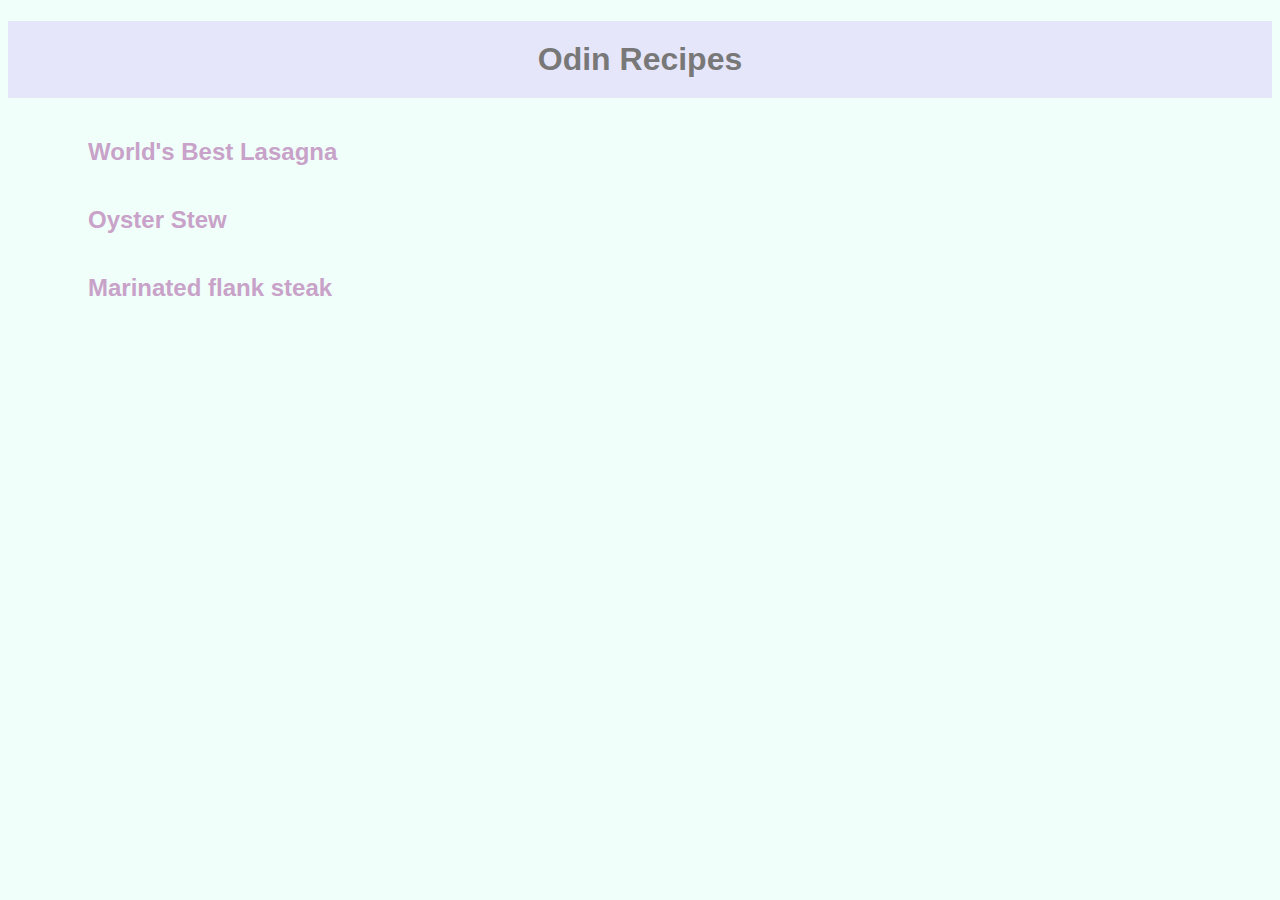
<file: index.html>
<!DOCTYPE html>
<html lang="en">
<head>
    <meta charset="UTF-8">
    <meta name="viewport" content="width=device-width, initial-scale=1.0">
    <title>Document</title>
    <link rel="stylesheet" href="style.css">
</head>
<body>
    <h1>Odin Recipes</h1>
    <ul>
        <li><a href="recipes/lasagna.html">World's Best Lasagna</a></li>
        <li><a href="recipes/oyster-stew.html">Oyster Stew</a></li>
        <li><a href="recipes/marinated-flank-steak.html">Marinated flank steak</a></li>
    </ul>
</body>
</html>
</file>
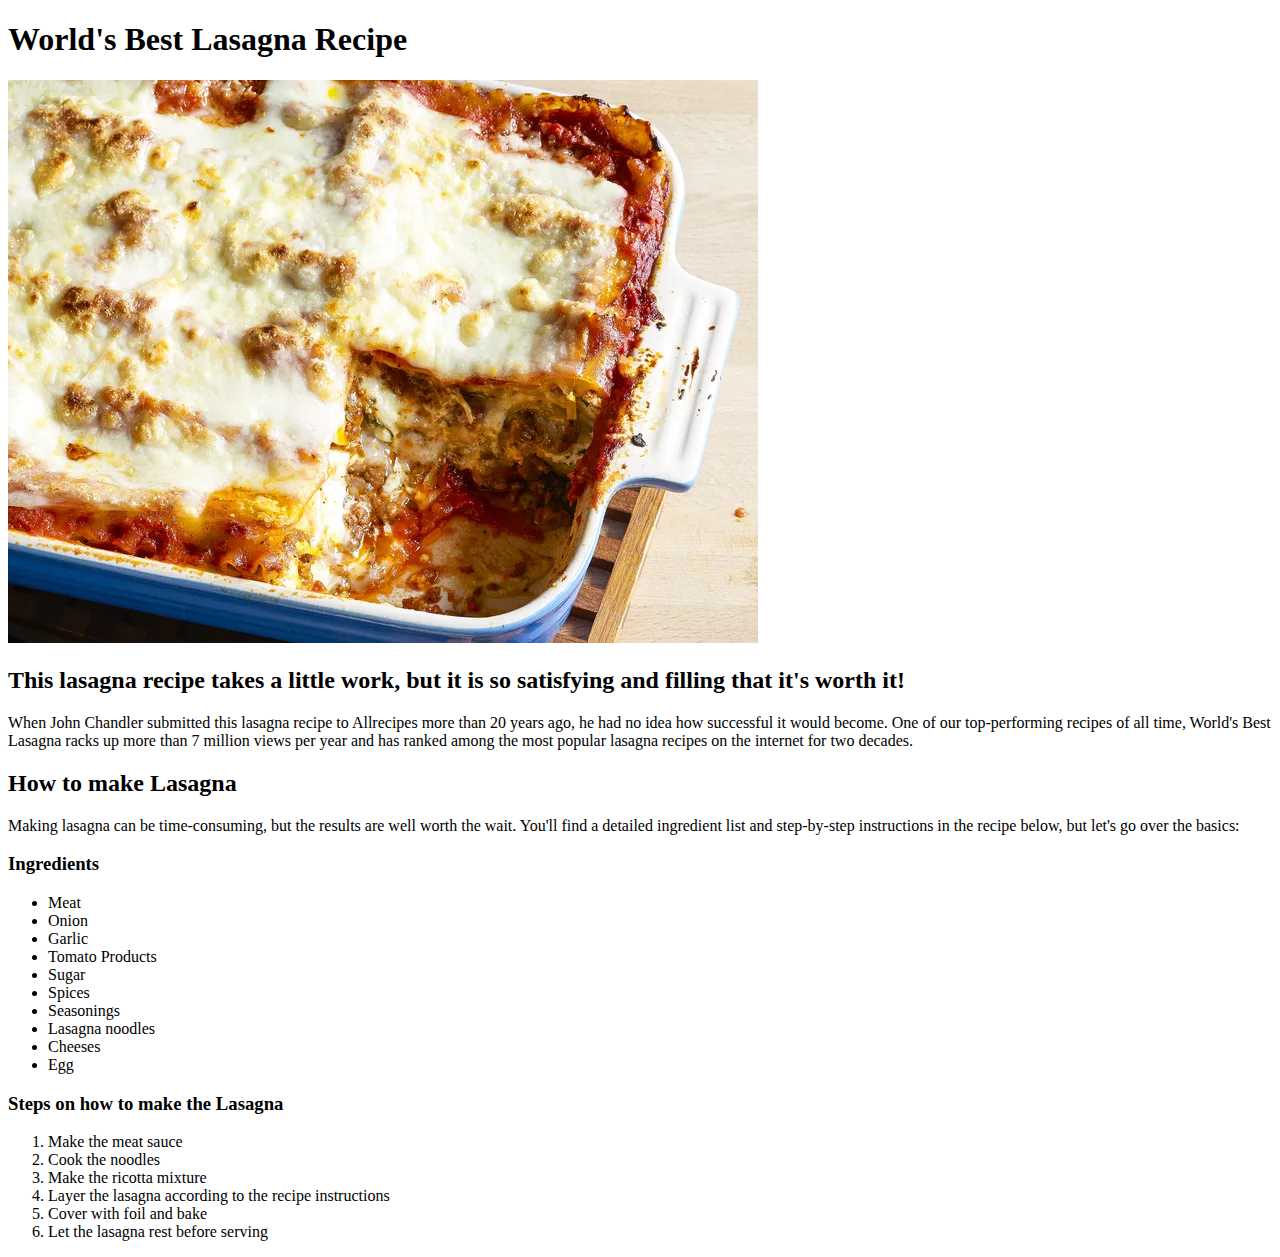
<file: recipes/lasagna.html>
<!DOCTYPE html>
<html lang="en">
<head>
    <meta charset="UTF-8">
    <meta name="viewport" content="width=device-width, initial-scale=1.0">
    <title>Document</title>
</head>
<body>
    <h1>
        World's Best Lasagna Recipe
    </h1>
    <img src="../img/worldsbestlasagna.jpg" alt="World's best lasagna">
    <h2>This lasagna recipe takes a little work, but it is so satisfying and 
        filling that it's worth it!
    </h2>
    <p>When John Chandler submitted this lasagna recipe to Allrecipes more 
        than 20 years ago, he had no idea how successful it would become. 
        One of our top-performing recipes of all time, World's Best Lasagna 
        racks up more than 7 million views per year and has ranked among 
        the most popular lasagna recipes on the internet for two decades.
    </p>
    <h2>
        How to make Lasagna
    </h2>
    <p>
        Making lasagna can be time-consuming, but the results are well 
        worth the wait. You'll find a detailed ingredient list and step-by-step 
        instructions in the recipe below, but let's go over the basics:
    </p>
    <h3>
        Ingredients
    </h3>
    <ul>
        <li>Meat</li>
        <li>Onion</li>
        <li>Garlic</li>
        <li>Tomato Products</li>
        <li>Sugar</li>
        <li>Spices</li>
        <li>Seasonings</li>
        <li>Lasagna noodles</li>
        <li>Cheeses</li>
        <li>Egg</li>
    </ul>
    <h3>
        Steps on how to make the Lasagna
    </h3>
    <ol>
        <li>Make the meat sauce</li>
        <li>Cook the noodles</li>
        <li>Make the ricotta mixture</li>
        <li>Layer the lasagna according to the recipe instructions</li>
        <li>Cover with foil and bake</li>
        <li>Let the lasagna rest before serving</li>
    </ol>
</body>
</html>
</file>
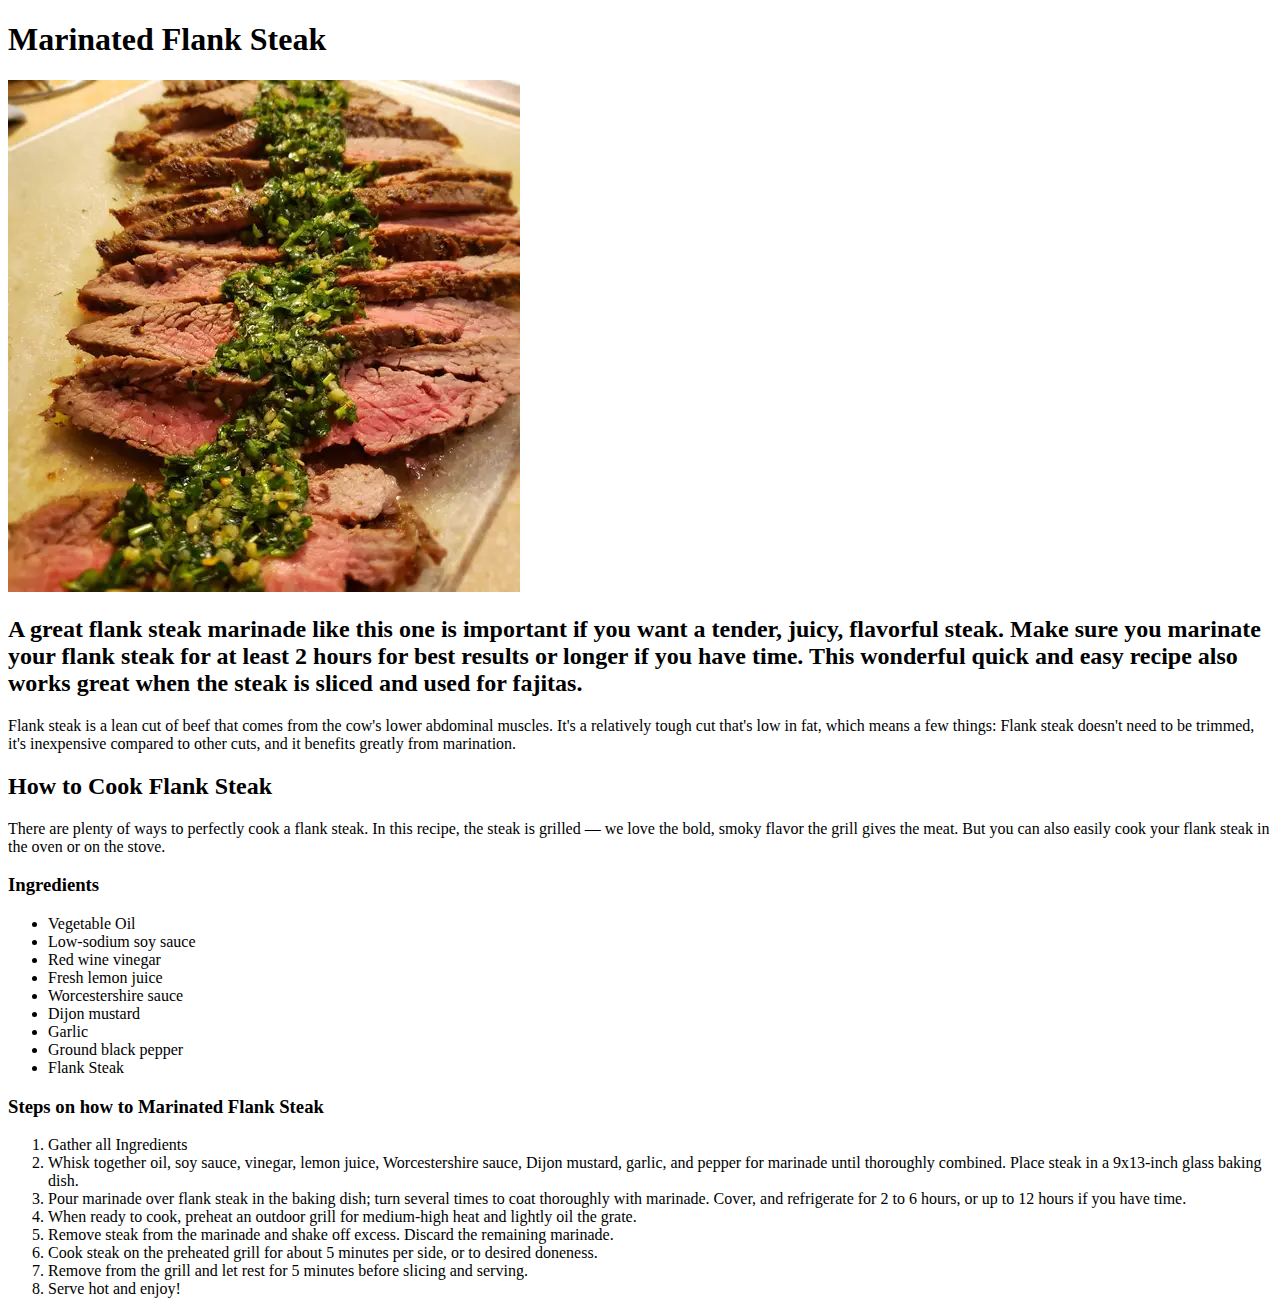
<file: recipes/marinated-flank-steak.html>
<!DOCTYPE html>
<html lang="en">
<head>
    <meta charset="UTF-8">
    <meta name="viewport" content="width=device-width, initial-scale=1.0">
    <title>Document</title>
</head>
<body>
    <h1>
        Marinated Flank Steak
    </h1>
    <img src="../img/marinated-flank-steak.jpg" alt="Marinated Flank Steak">
    <h2>
        A great flank steak marinade like this one is important if you want 
        a tender, juicy, flavorful steak. Make sure you marinate your flank 
        steak for at least 2 hours for best results or longer if you have time. 
        This wonderful quick and easy recipe also works great when the steak is 
        sliced and used for fajitas.
    </h2>
    <p>
        Flank steak is a lean cut of beef that comes from the cow's lower abdominal 
        muscles. It's a relatively tough cut that's low in fat, which means a few things: 
        Flank steak doesn't need to be trimmed, it's inexpensive compared to other cuts, 
        and it benefits greatly from marination.
    </p>
    <h2>
        How to Cook Flank Steak
    </h2>
    <p>
        There are plenty of ways to perfectly cook a flank steak. In this recipe, the steak 
        is grilled — we love the bold, smoky flavor the grill gives the meat. But you can 
        also easily cook your flank steak in the oven or on the stove.
    </p>
    <h3>
        Ingredients
    </h3>
    <ul>
        <li>Vegetable Oil</li>
        <li>Low-sodium soy sauce</li>
        <li>Red wine vinegar</li>
        <li>Fresh lemon juice</li>
        <li>Worcestershire sauce</li>
        <li>Dijon mustard</li>
        <li>Garlic</li>
        <li>Ground black pepper</li>
        <li>Flank Steak</li>
    </ul>
    <h3>
        Steps on how to Marinated Flank Steak
    </h3>
    <ol>
        <li>Gather all Ingredients</li>
        <li>Whisk together oil, soy sauce, vinegar, lemon juice, Worcestershire sauce, Dijon mustard, garlic, and pepper for marinade until thoroughly combined. Place steak in a 9x13-inch glass baking dish.</li>
        <li>Pour marinade over flank steak in the baking dish; turn several times to coat thoroughly with marinade. Cover, and refrigerate for 2 to 6 hours, or up to 12 hours if you have time.</li>
        <li>When ready to cook, preheat an outdoor grill for medium-high heat and lightly oil the grate.</li>
        <li>Remove steak from the marinade and shake off excess. Discard the remaining marinade.</li>
        <li>Cook steak on the preheated grill for about 5 minutes per side, or to desired doneness.</li>
        <li>Remove from the grill and let rest for 5 minutes before slicing and serving.</li>
        <li>Serve hot and enjoy!</li>
    </ol>
</body>
</html>
</file>
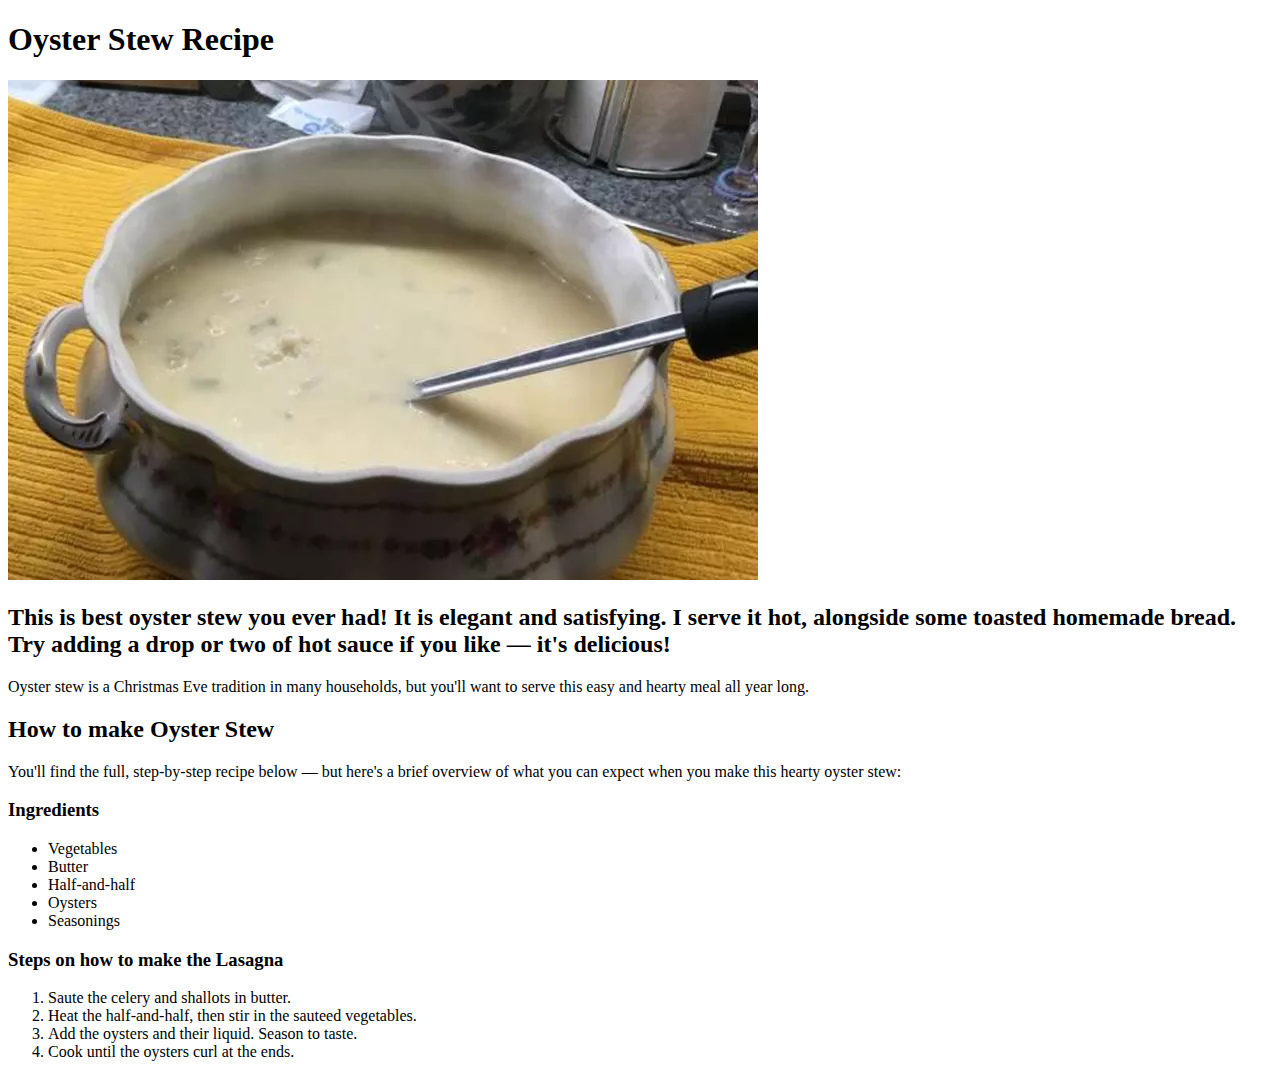
<file: recipes/oyster-stew.html>
<!DOCTYPE html>
<html lang="en">
<head>
    <meta charset="UTF-8">
    <meta name="viewport" content="width=device-width, initial-scale=1.0">
    <title>Document</title>
</head>
<body>
    <h1>
        Oyster Stew Recipe
    </h1>
    <img src="../img/oysterstew.jpg" alt="Oyster Stew Image">
    <h2>
        This is best oyster stew you ever had! It is elegant and satisfying. 
        I serve it hot, alongside some toasted homemade bread. Try adding a 
        drop or two of hot sauce if you like — it's delicious!
    </h2>
    <p>
        Oyster stew is a Christmas Eve tradition in many households, but you'll 
        want to serve this easy and hearty meal all year long.
    </p>
    <h2>
        How to make Oyster Stew
    </h2>
    <p>
        You'll find the full, step-by-step recipe below — but here's a brief overview 
        of what you can expect when you make this hearty oyster stew:
    </p>
    <h3>
        Ingredients
    </h3>
    <ul>
        <li>Vegetables</li>
        <li>Butter</li>
        <li>Half-and-half</li>
        <li>Oysters</li>
        <li>Seasonings</li>
    </ul>
    <h3>
        Steps on how to make the Lasagna
    </h3>
    <ol>
        <li>Saute the celery and shallots in butter.</li>
        <li>Heat the half-and-half, then stir in the sauteed vegetables.</li>
        <li>Add the oysters and their liquid. Season to taste.</li>
        <li>Cook until the oysters curl at the ends.</li>
    </ol>
</body>
</html>
</file>
<file: style.css>
body {
    font-family: Arial, Helvetica, sans-serif;
    background-color: rgb(240, 255, 250);
  }

h1 {
    text-align: center;
    background-color: #E6E6FA;
    padding: 20px;
    color: rgb(120, 120, 120);
}

li{
    margin: 40px;
    list-style-type: none;
}

li a{
    text-decoration: none;
    font-weight: bold;
    font-size: 24px;
    color: #C8A2C8;
}
</file>
